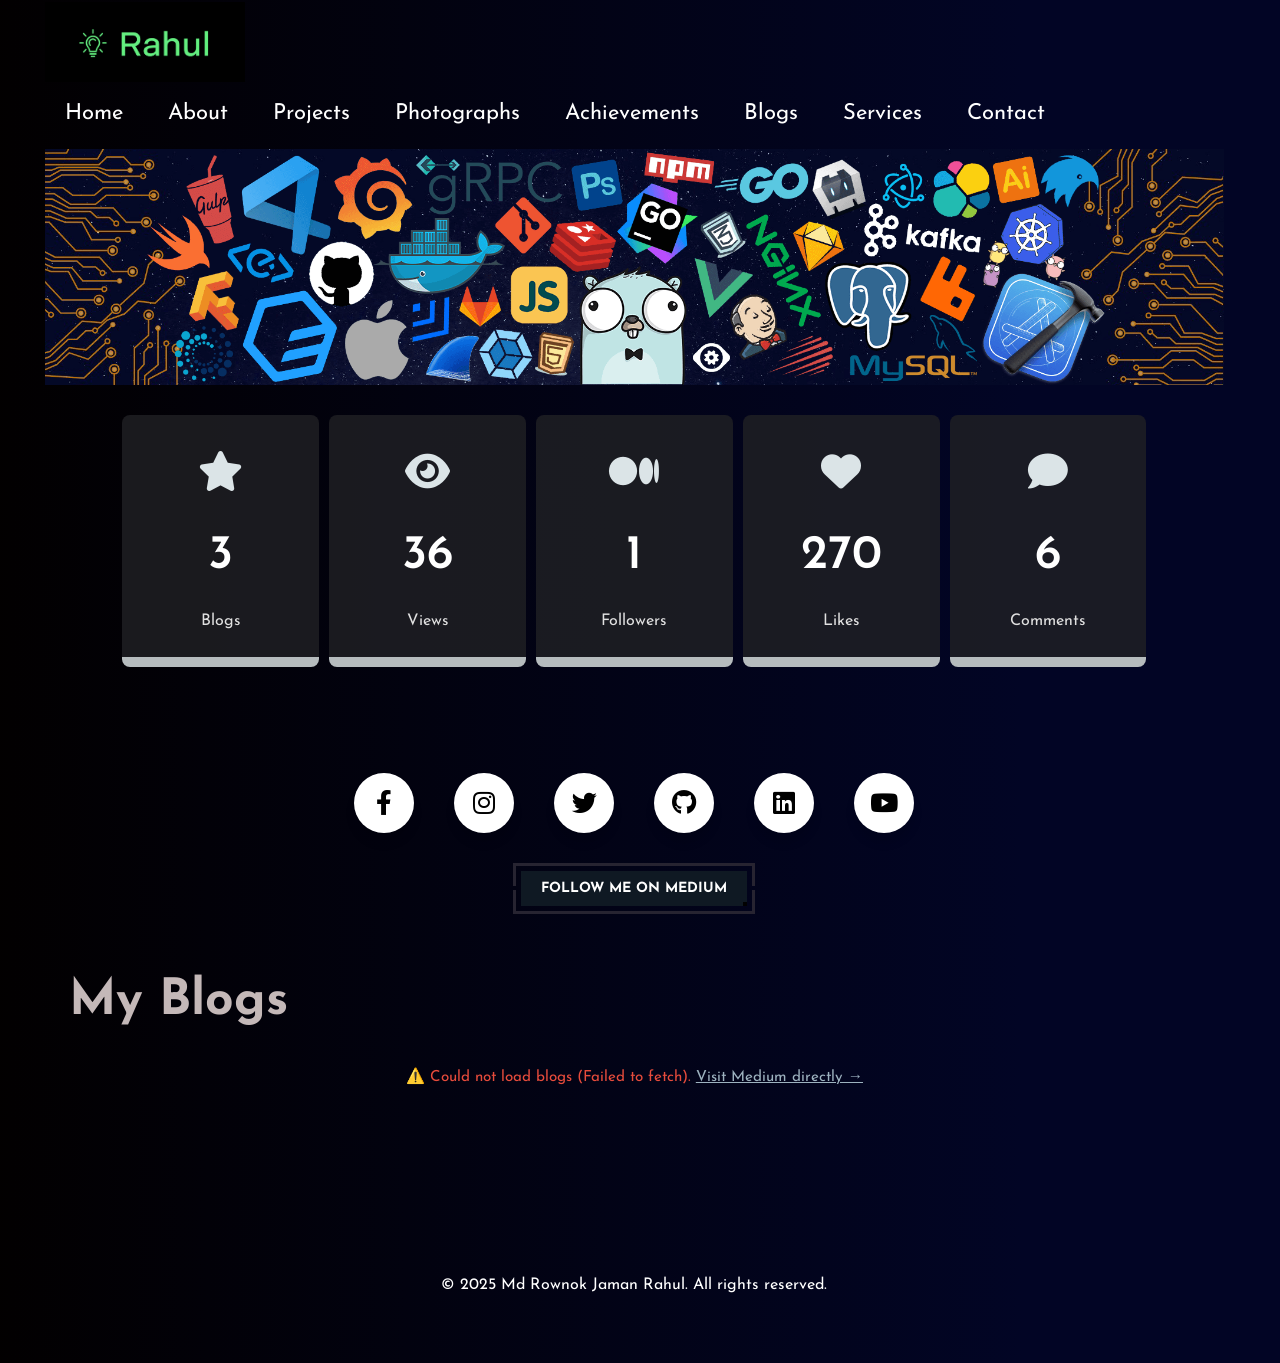
<file: Section-Blog/blog.html>
<!DOCTYPE html>
<html lang="en">

<head>
    <meta charset="UTF-8">
    <meta name="viewport" content="width=device-width, initial-scale=1.0">
    <meta http-equiv="X-UA-Compatible" content="ie=edge">

    <title>Rahul's Portfolio</title>
    <link rel="icon" href="../images/logo.png" type="image/x-icon">
    <link rel="stylesheet" href="blog.css">
    <link rel="preconnect" href="https://fonts.googleapis.com">
    <link rel="preconnect" href="https://fonts.gstatic.com" crossorigin>
    <link href="https://fonts.googleapis.com/css2?family=Josefin+Sans:wght@100;300;400;600;700&display=swap"
        rel="stylesheet">
    <link href="http://cdnjs.cloudflare.com/ajax/libs/font-awesome/4.3.0/css/font-awesome.css" rel="stylesheet"
        type='text/css'>
    <link rel="stylesheet" href="https://cdnjs.cloudflare.com/ajax/libs/font-awesome/6.0.0-beta2/css/all.min.css" />
    <link rel="stylesheet" href="https://use.fontawesome.com/releases/v5.13.0/css/all.css">
    <link rel="stylesheet" href="https://cdnjs.cloudflare.com/ajax/libs/animate.css/4.1.1/animate.min.css" />

    <!-- <script src="https://kit.fontawesome.com/a076d05399.js"></script> -->
</head>

<body>
    <div id="header">
        <div class="container box">
            <nav>
                <img src="../images/cover.png" class="logo" width="200">

                <ul id="sidemenu">
                    <li><a href="../index.html">Home</a></li>
                    <li><a href="../index.html#about">About</a></li>
                    <li><a href="../index.html#projects">Projects</a></li>
                    <li><a href="../Section-Photo/photography.html">Photographs</a></li>
                    <li><a href="../index.html#Achievements">Achievements</a></li>
                    <li><a href="../Section-Blog/blog.html">Blogs</a></li>
                    <li><a href="../Section-Service/service.html">Services</a></li>
                    <li><a href="../index.html#contactme">Contact</a></li>
                    <i class="fas fa-times" onclick="closemenu()"></i>
                </ul>
                <i class="fas fa-bars" onclick="openmenu()"></i>
            </nav>

        </div>


        <div id="head">
            <div class="container box">
                <div class="head-content">
                    <img src="../blogs/head.png">
                </div>
            </div>
        </div>


        <div class="follower box">
            <div class="wrapperpp">
              

                <div class="containerpp ">
                    <i class="fa-solid fa-star"></i>
                    <span class="num" data-val="11">000</span>
                    <span class="text">Blogs</span>

                </div>

                <div class="containerpp">
                    <i class="fa-solid fa-eye"></i>
                    <span class="num" data-val="1507">000</span>
                    <span class="text">Views</span>
                </div>

                <div class="containerpp">
                    <i class="fa-brands fa-medium"></i>
                    <span class="num" data-val="33">000</span>
                    <span class="text">Followers</span>
                </div>


                <div class="containerpp">
                    <i class="fa-solid fa-heart"></i>
                    <span class="num" data-val="1305">000</span>
                    <span class="text">Likes</span>
                </div>
                <div class="containerpp">
                    <i class="fa-solid fa-comment"></i>
                    <span class="num" data-val="22">000</span>
                    <span class="text">Comments</span>
                </div>
            </div>

        </div>





        <div class="Social box">


            <div class="wrappeer animate__animated animate__fadeInLeft">
                <div class="icon facebook" onclick="window.location.href = 'https://www.facebook.com/mdrownokjamanrahul/';">
                    <div class="tooltip">Facebook</div>
                    <span><i class="fab fa-facebook-f"></i> </span>
                </div>
                <div class="icon instagram"
                    onclick="window.location.href = 'https://www.instagram.com/mdrownokjamanrahul/';">
                    <div class="tooltip">Instagram</div>
                    <span><i class="fab fa-instagram"></i> </span>
                </div>
                <div class="icon twitter" onclick="window.location.href = 'https://twitter.com/mdrownokjamanrahul';">
                    <div class="tooltip">Twitter</div>
                    <span><i class="fab fa-twitter"></i> </span>
                </div>
                <div class="icon github" onclick="window.location.href = 'https://github.com/mdrownokjamanrahul';">
                    <div class="tooltip">GitHub</div>
                    <span><i class="fab fa-github"></i> </span>
                </div>
                <div class="icon linkedin"
                    onclick="window.location.href = 'https://www.linkedin.com/in/mdrownokjamanrahul/';">
                    <div class="tooltip">Linkedin</div>
                    <span><i class="fab fa-linkedin"></i> </span>
                </div>
                <div class="icon youtube" onclick="window.location.href = 'https://youtube.com/@mdrownokjamanrahul';">
                    <div class="tooltip">YouTube</div>
                    <span><i class="fab fa-youtube"></i> </span>
                </div>

            </div>

            <div class="cv animate__animated animate__fadeInRight box">
                <button class="button" onclick="window.location.href = 'https://medium.com/@rownokjamanrahul';">
                    <span class="button_lg">
                        <span class="button_sl"></span>
                        <span class="button_text">Follow Me on Medium</span>
                    </span>
                </button>
            </div>
        </div>
    </div>

    <!-- <script>
        var sidemenu = document.getElementById("sidemenu");

        function openmenu() {
            sidemenu.style.right = "0px";
        }
        function closemenu() {
            sidemenu.style.right = "-250px";
        }
    </script> -->

    <script src="menu.js"></script>


    <div id="progress">
        <span id="progress-value" class="gotoTop">
            <?xml version="1.0" ?>
            <!DOCTYPE svg PUBLIC '-//W3C//DTD SVG 1.1//EN' 'http://www.w3.org/Graphics/SVG/1.1/DTD/svg11.dtd'><svg
                height="512px" id="Layer_1" style="enable-background:new 0 0 512 512;" version="1.1"
                viewBox="0 0 512 512" width="512px" xml:space="preserve" xmlns="http://www.w3.org/2000/svg"
                xmlns:xlink="http://www.w3.org/1999/xlink">
                <path
                    d="M128.4,189.3L233.4,89c5.8-6,13.7-9,22.4-9c8.7,0,16.5,3,22.4,9l105.4,100.3c12.5,11.9,12.5,31.3,0,43.2  c-12.5,11.9-32.7,11.9-45.2,0L288,184.4v217c0,16.9-14.3,30.6-32,30.6c-17.7,0-32-13.7-32-30.6v-217l-50.4,48.2  c-12.5,11.9-32.7,11.9-45.2,0C115.9,220.6,115.9,201.3,128.4,189.3z" />
            </svg>
        </span>
    </div>
    <!-- <script>
        let calcScrollValue = () => {
            let scrollProgress = document.getElementById("progress");
            let progressValue = document.getElementById("progress-value");
            let pos = document.documentElement.scrollTop;
            let calcHeight =
                document.documentElement.scrollHeight -
                document.documentElement.clientHeight;
            let scrollValue = Math.round((pos * 100) / calcHeight);
            if (pos > 100) {
                scrollProgress.style.display = "grid";
            } else {
                scrollProgress.style.display = "none";
            }
            scrollProgress.addEventListener("click", () => {
                document.documentElement.scrollTop = 0;
            });
            scrollProgress.style.background = `conic-gradient(#05BFDB ${scrollValue}%, #d7d7d7 ${scrollValue}%)`;
        };
        window.onscroll = calcScrollValue;
        window.onload = calcScrollValue;
    </script> -->

    <script src="Scroll-Top.js"></script>

    <!-- home function -->


    <div id="projects">
        <div class="containers animate__animated animate__fadeInUp">
            <h1 class="sub-title">My Blogs</h1>
            <!-- Loading state -->
            <div id="blog-loading" style="text-align:center;padding:60px 20px;color:#9DB2BF;font-size:1rem;letter-spacing:2px;">
                &#9203; Loading blogs from Medium...
            </div>
            <!-- Error state -->
            <div id="blog-error" style="display:none;text-align:center;padding:40px 0;color:#e74c3c;font-size:.95rem;">
                &#9888; Could not load blogs. <a href="https://medium.com/@rownokjamanrahul" target="_blank" style="color:#9DB2BF;">Visit Medium directly &#8594;</a>
            </div>
            <!-- Blog cards will be injected here by JavaScript -->
            <div class="service-list" id="blog-container">
            </div>
            </div>
        </div>
    </div>

    <script src="blog.js"></script>

    <!-- <div class="profile">
        <div class="container">

            <div class="card" onclick="window.location.href = 'https://medium.com/@sumontasaha80';">
                <div class="infos">
                    <div class="image">
                        <img src="images/about.png">
                    </div>
                    <div class="info">
                        <div>
                            <p class="name">
                                Md Rownok Jaman Rahul
                            </p>
                            <p class="function">
                                Software Engineer
                            </p>
                        </div>
                        <div class="stats">
                            <p class="flex flex-col">
                                Articles
                                <span class="state-value">
                                    11
                                </span>
                            </p>
                            <p class="flex">
                                Followers
                                <span class="state-value">
                                    27
                                </span>
                            </p>

                        </div>
                    </div>
                </div>
                <button class="request" type="button"
                    onclick="window.location.href = 'https://medium.com/@sumontasaha80';">
                    Follow Me @medium.com
                </button>
            </div>

        </div>
    </div> -->

    <div class="end">
        <p>© 2025 Md Rownok Jaman Rahul. All rights reserved.</p>
    </div>







</body>

</html>
</file>
<file: Section-Blog/blog.css>
* {
    margin: 0;
    padding: 0;
    box-sizing: border-box;
    font-family: 'Josefin Sans', sans-serif;
}

body {

    color: #fff;
    background: linear-gradient(90deg, rgba(2, 0, .6, 1) 0%, rgb(2, 5, 37) 80%);
}

#header {
    width: 100%;
    background-size: cover;
    background-position: center;

}

.box {
    opacity: 0;
    transition: opacity 3.5s ease;
    -webkit-transition: opacity 3.5s ease;
    -moz-transition: opacity 3.5s ease;
    -ms-transition: opacity 3.5s ease;
    -o-transition: opacity 3.5s ease;
  }
  
  
  @keyframes slideIn1 {
    0% {
        opacity: 0;
        transform: translateX(-100%);
    }
  
    100% {
        opacity: 1;
        transform: translateX(0);
    }
  }
  

nav .fas {
    display: none;
}


.container {
    padding: 2px 4%;
    opacity: 0;
  
  }
  
  .containers {
  
    padding: 2px 4%;
    opacity: 0;
  
  
  }

nav {
    display: flex;
    align-items: center;
    justify-content: space-between;
    flex-wrap: wrap;

}

nav ul li {
    display: inline-block;
    list-style: none;
    margin: 20px;
}

nav ul li:hover {
    scale: 1.1;
    transition: 0.5s;
    -webkit-transition: 0.5s;
    -moz-transition: 0.5s;
    -ms-transition: 0.5s;
    -o-transition: 0.5s;
  }
  

nav ul li a {
    text-decoration: none;
    color: #fff;
    font-size: 22px;
    position: relative;
}

nav ul li a::after {
    content: '';
    width: 0;
    height: 3px;
    background: #dbc7cd;
    position: absolute;
    left: 0;
    bottom: -10px;
    transition: 0.5s;
    -webkit-transition: 0.5s;
    -moz-transition: 0.5s;
    -ms-transition: 0.5s;
    -o-transition: 0.5s;
}

nav ul li a:hover::after {
    width: 100%;


}


.head-content img {
    width: 100%;
    margin-bottom: 30px;

}

.col-1 h1 {


    font-size: 50px;

    color: #ababab;
    padding-top: 30px;
}

/* ...........about me............ */
#about {

    padding-top: 80px;
    padding-left: 40px;

    width: 100%;
    height: 100vh;
}

.row {
    display: flex;
    justify-content: space-between;
    flex-wrap: wrap;
}

.col-2 {
    flex-basis: 35%;
}

.col-2 img {
    width: 100%;
    margin-top: 70px;
    border-radius: 15px;
    -webkit-border-radius: 15px;
    -moz-border-radius: 15px;
    -ms-border-radius: 15px;
    -o-border-radius: 15px;
}

.col-2 img:hover {
    transform: scale(1.1);
    -webkit-transform: scale(1.1);
    -moz-transform: scale(1.1);
    -ms-transform: scale(1.1);
    -o-transform: scale(1.1);
}

.col-1 {
    flex-basis: 60%;

    padding: 10px;
    width: 60%;
    height: 600px;
    overflow: hidden;
    overflow-y: scroll;
}


#progress {
    position: fixed;
    bottom: 20px;
    right: 40px;
    z-index: 4;
    height: 70px;
    width: 70px;
    display: none;
    place-items: center;
    border-radius: 50%;
    box-shadow: 0 0 10px rgba(0, 0, 0, 0.2);
    cursor: pointer;
  }
  
  #progress-value {
    display: block;
    height: calc(100% - 15px);
    width: calc(100% - 15px);
    background-color: #ffffff;
    border-radius: 50%;
    display: grid;
    place-items: center;
    font-size: 35px;
    color: #001a2e;
  }



.gotoTop svg{

    cursor: pointer;
    height: 40px;
    width: 45px;
  }
  


/* social */
.button {
    -moz-appearance: none;
    -webkit-appearance: none;
    appearance: none;
    border: none;
    background: none;
    color: #0f1923;
    cursor: pointer;
    position: relative;
    padding: 8px;
    margin-bottom: 20px;
    text-transform: uppercase;
    font-weight: bold;
    font-size: 14px;
    transition: all .15s ease;
}

.button::before,
.button::after {
    content: '';
    display: block;
    position: absolute;
    right: 0;
    left: 0;
    height: calc(50% - 5px);
    border: 3px solid #272431;
    transition: all .15s ease;
}

.button::before {
    top: 0;
    border-bottom-width: 0;
}

.button::after {
    bottom: 0;
    border-top-width: 0;
}

.button:active,
.button:focus {
    outline: none;
}

.button:active::before,
.button:active::after {
    right: 3px;
    left: 3px;
}

.button:active::before {
    top: 3px;
}

.button:active::after {
    bottom: 3px;
}

.button_lg {
    position: relative;
    display: block;
    padding: 10px 20px;
    color: #fff;
    background-color: #0f1923;
    overflow: hidden;
    box-shadow: inset 0px 0px 0px 1px transparent;
}

.button_lg::before {
    content: '';
    display: block;
    position: absolute;
    top: 0;
    left: 0;
    width: 2px;
    height: 2px;
    background-color: #0f1923;
}

.button_lg::after {
    content: '';
    display: block;
    position: absolute;
    right: 0;
    bottom: 0;
    width: 4px;
    height: 4px;
    background-color: #020202;
    transition: all .2s ease;
}

.button_sl {
    display: block;
    position: absolute;
    top: 0;
    bottom: -1px;
    left: -8px;
    width: 0;
    background-color: #ff004f;
    transform: skew(-15deg);
    transition: all .2s ease;
}

.button_text {
    position: relative;
}

.button:hover {
    color: #0f1923;
}

.button:hover .button_sl {
    width: calc(100% + 15px);
}

.button:hover .button_lg::after {
    background-color: #fff;
}

.Social {



    display: grid;
    height: 100%;
    width: 100%;
    place-items: center;


}

.wrappeer {
    display: inline-flex;
}

.wrappeer .icon {

    margin: 0 20px;
    display: flex;
    align-items: center;
    justify-content: center;
    flex-direction: column;
    position: relative;
    z-index: 3;
    cursor: pointer;
    color: #000;
}

.wrappeer .icon span {
    position: relative;
    height: 60px;
    width: 60px;
    display: block;
    color: #000;
    background: #fff;
    text-align: center;
    z-index: 3;
    border-radius: 50%;
    -webkit-border-radius: 50%;
    -moz-border-radius: 50%;
    -ms-border-radius: 50%;
    -o-border-radius: 50%;

    box-shadow: 0 10px 10px rgba(0, 0, 0, 0.1);
}

.wrappeer .icon:hover span i {
    color: #fff;
}

.wrappeer .icon span i {
    font-size: 25px;
    line-height: 60px;
}

.wrappeer .icon .tooltip {
    position: absolute;
    top: 0px;
    background: #000000;
    font-size: 20px;
    padding: 10px 18px;
    box-shadow: 0 10px 10px rgba(0, 0, 0, 0.1);
    border-radius: 30px;
    -webkit-border-radius: 30px;
    -moz-border-radius: 30px;
    -ms-border-radius: 30px;
    -o-border-radius: 30px;
    opacity: 0;
    pointer-events: none;
    transition: all 0.3s cubic-bezier(0, 68, -0.55, 0.265, 1.55);
    -webkit-transition: all 0.3s cubic-bezier(0, 68, -0.55, 0.265, 1.55);
    -moz-transition: all 0.3s cubic-bezier(0, 68, -0.55, 0.265, 1.55);
    -ms-transition: all 0.3s cubic-bezier(0, 68, -0.55, 0.265, 1.55);
    -o-transition: all 0.3s cubic-bezier(0, 68, -0.55, 0.265, 1.55);
}

.wrappeer .icon:hover .tooltip {

    top: -70px;
    opacity: 1;
    pointer-events: auto;
}

.wrappeer .icon .tooltip::before {

    position: absolute;
    content: "";
    height: 15px;
    width: 15px;
    background: #f7f7f7;
    bottom: -8px;
    left: 50%;
    transform: translateX(-50%) rotate(45deg);

}


.wrappeer .icon:hover span,
.wrappeer .icon:hover .tooltip {

    text-shadow: 0px -1px 0px rgba(0, 0, 0, 0.4);
}

.wrappeer .facebook:hover span,
.wrappeer .facebook:hover .tooltip,
.wrappeer .facebook:hover .tooltip::before {

    background: #3b5999;
    color: #ffffff;
}

.wrappeer .instagram:hover span,
.wrappeer .instagram:hover .tooltip,
.wrappeer .instagram:hover .tooltip::before {

    background: #e1306c;
    color: #ffffff;
}

.wrappeer .twitter:hover span,
.wrappeer .twitter:hover .tooltip,
.wrappeer .twitter:hover .tooltip::before {

    background: #46c1f6;
    color: #ffffff;
}

.wrappeer .github:hover span,
.wrappeer .github:hover .tooltip,
.wrappeer .github:hover .tooltip::before {

    background: #333;
    color: #ffffff;
}

.wrappeer .linkedin:hover span,
.wrappeer .linkedin:hover .tooltip,
.wrappeer .linkedin:hover .tooltip::before {

    background: #1b4fbe;
    color: #ffffff;
}


.wrappeer .youtube:hover span,
.wrappeer .youtube:hover .tooltip,
.wrappeer .youtube:hover .tooltip::before {

    background: #b91616;
    color: #ffffff;
}

.cv {

    margin-top: 30px;
}



#projects {


    margin-bottom: 100px;
}

.sub-title {
    font-size: 50px;
    font-weight: 800;
    color: #c4b8b8;
    margin-top: 40px;
}

.service-list {
    display: grid;
    grid-template-columns: repeat(auto-fit, minmax(400px, 1fr));
    grid-gap: 30px;
    margin-top: 50px;
}

.post-card {
    width: 450px;
    height: 480px;
    background: lightgrey;
    background: linear-gradient(to right, rgb(198, 193, 201) 0%, rgb(90, 140, 216) 100%);
    border: 1px solid rgb(84 90 106);
    border-radius: 20px;
    display: flex;
    flex-direction: column;
    padding: 10px 17px;
    transition: all .4s;
    -webkit-transition: all .4s;
    -moz-transition: all .4s;
    -ms-transition: all .4s;
    -o-transition: all .4s;

}

.post-card:hover {
    transform: translateY(-15px);
    -webkit-transform: translateY(-15px);
    -moz-transform: translateY(-15px);
    -ms-transform: translateY(-15px);
    -o-transform: translateY(-15px);
    background: linear-gradient(to right, rgb(198, 193, 201) 0%, rgb(233, 144, 71) 100%);

}

.avatar {
    height: 40px;
    width: 44px;
    border-radius: 50%;
    background-color: rgb(198, 192, 204);

}

.avatar img {
    height: 100%;
    width: 100%;
    border-radius: 50%;
}

.title {
    font-size: 24px;
    line-height: 27px;
    font-weight: 600;
    margin-top: 10px;
    color: #0a0a0a;
    text-decoration: none;
    transition: all .35s ease-in;
}



.datetime {
    font-size: 14px;
    color: rgb(23, 23, 24);

}

.datetime1 {
    font-size: 14px;
    color: rgb(23, 23, 24);

    font-weight: 600;
}

.seting {
    display: flex;
    justify-content: space-between;
    margin: 15px 5px;
}


.image-preview {
    flex: 1;
    min-height: 150px;
    width: 100%;


    /* background-color: blueviolet;
    background-image: linear-gradient(to top left, blueviolet, rgb(73, 31, 112)); */
    margin-bottom: 4px;
}

.image-preview img {
    width: 100%;
    height: 100%;
    box-shadow: 5px 5px 5px rgb(38, 39, 39);
    border-radius: 10px;
    border: #333 1px solid;
    -webkit-border-radius: 10px;
    -moz-border-radius: 10px;
    -ms-border-radius: 10px;
    -o-border-radius: 10px;


}



.comment-like {
    display: flex;
    justify-content: space-around;
    align-items: center;
    padding: 2px 0;
}

.comment-like span {
    cursor: pointer;
    height: 40px;
    width: 45px;
    padding: 0 3px;
    display: flex;
    align-items: center;
    justify-content: center;
    font-weight: 800;
    border-radius: 10px;
    background-color: transparent;
    transition: all .15s ease;
    color: #000;
    font-size: 15px;
    -webkit-transition: all .15s ease;
    -moz-transition: all .15s ease;
    -ms-transition: all .15s ease;
    -o-transition: all .15s ease;
}

.comment-like .like {
    cursor: pointer;
    height: 40px;
    width: 60px;
    padding: 0 3px;
    font-weight: 800;
    border-radius: 10px;
    background-color: transparent;
    transition: all .15s ease;
    color: #000;

    font-size: 15px;
}
/* .comment-like span svg {

    margin-left: 10px;
} */

.comment-like span:hover {
    background-color: rgba(230, 20, 55, 0.096);
}


.comment-like span svg {
    fill: rgb(12, 12, 12);
    margin-right: 2px;
}


.end {
    align-items: center;
    justify-content: center;
    text-align: center;
    margin-bottom: 70px;
    margin-top: 30px;
}




.card {
    width: 330px;
    border-radius: 1rem;
    background-color: rgb(49, 51, 53);
    padding: 1rem;
    -webkit-border-radius: 1rem;
    -moz-border-radius: 1rem;
    -ms-border-radius: 1rem;
    -o-border-radius: 1rem;
}

.infos {
    display: flex;
    flex-direction: row;
    align-items: flex-start;
    grid-gap: 1rem;
    gap: 1rem;

}

.image {
    height: 8rem;
    width: 6rem;
    border-radius: 0.5rem;
    background-color: rgb(118, 36, 194);
    background: linear-gradient(to bottom right, rgb(118, 36, 194), rgb(185, 128, 240));
}

.image img {
    height: 100%;
    width: 100%;
    border-radius: 0.5rem;
}

.info {
    height: 7rem;
    flex: 2;
    display: flex;
    flex-direction: column;
    justify-content: space-between;
}

.name {
    font-size: 1.5rem;
    line-height: 1.75rem;
    font-weight: 500;
    color: rgb(223, 216, 216);
}

.function {
    font-size: 0.855rem;
    line-height: 2;
    color: rgba(156, 163, 175, 1);
}

.stats {
    width: 100%;
    border-radius: 0.5rem;

    padding: 0.5rem;
    display: flex;
    align-items: center;
    justify-content: space-between;
    font-size: 0.75rem;
    line-height: 1rem;
    color: rgb(172, 165, 165);
}

.flex {
    display: flex;
    flex-direction: column;
    align-items: center;
    margin: 1 4px;
}

.state-value {
    font-weight: 700;
    color: rgb(168, 162, 168);
}

.request {
    margin-top: 1.5rem;
    width: 100%;
    border: 1px solid transparent;
    border-radius: 0.5rem;
    padding: 0.5rem 1rem;
    font-size: 1rem;
    line-height: 1.5rem;
    transition: all .3s ease;
}

.request:hover {
    background-color: rgb(194, 36, 57);
    color: #fff;
}


.profile {
    display: flex;
    align-items: center;
    justify-content: center;
    margin-top: 20px;
    margin-bottom: 0px;
}




















/* set screens  */

/* phone screen */
@media only screen and (max-width: 600px) {

    nav .fas {
        display: block;
        font-size: 22px;
    }

    nav ul {

        background: #5a5758;
        position: fixed;
        z-index: 1;
        top: 0;
        right: -250px;
        width: 250px;
        height: 100vh;
        padding-top: 40px;
        z-index: 2;
        transition: right 0.5s;

    }


    .logo {
        width: 200px;

    }

    nav ul li {

        display: block;
        margin: 25px;
        text-align: center;
        color: #000;
        padding: 17px;
        background: #060606;
        box-shadow: 5px 5px 5px rgb(38, 39, 39);
        border-radius: 5px;
        -webkit-border-radius: 5px;
        -moz-border-radius: 5px;
        -ms-border-radius: 5px;
        -o-border-radius: 5px;
    }


    nav ul .fas {

        position: absolute;
        top: 25px;
        left: 25px;

        cursor: pointer;
    }

    .wrappeer {
        display: grid;
        position: relative;
        grid-template-columns: repeat(3, 1fr);
        grid-gap: 20px;
        z-index: 0;
    }



    .sub-title {
        font-size: 30px;
        font-weight: 800;
        color: #c4b8b8;
        margin-top: 20px;
    }

    .service-list {
        display: flex;
        flex-direction: column;
        margin-top: 50px;
        left: 0;
        right: 0;
    }

    .post-card {
        width: 330px;
        height: 350px;
        background: lightgrey;
        background: linear-gradient(to right, rgb(198, 193, 201) 0%, rgb(90, 140, 216) 100%);
        border: 1px solid rgb(84 90 106);
        border-radius: 20px;
        display: flex;
        flex-direction: column;
        padding: 10px 17px;

    }



    .avatar {
        height: 30px;
        width: 34px;

    }



    .title {
        font-size: 15px;
        line-height: 22px;
        font-weight: 600;
        margin-top: 5px;

    }



    .datetime {

        font-size: 13px;

    }

    .datetime1 {
        font-size: 13px;
        color: rgb(23, 23, 24);

        font-weight: 500;
    }



    .comment-like span {
        cursor: pointer;
        height: 30px;
        width: 30px;
        padding: 2 3px;
        display: flex;
        align-items: center;
        justify-content: center;
        font-weight: 700;
        border-radius: 10px;
        background-color: transparent;
        transition: all .15s ease;
        color: #000;
    }

    .service-list {

        padding-left: 10px;

        display: grid;
        grid-template-columns: repeat(auto-fit, minmax(400px, 1fr));
        grid-gap: 20px;
        margin-top: 20px;
    }

    .sub-title {
        padding-left: 10px;
    }

    .end {

        font-size: 12px;

    }

    .comment-like span {
   
        font-size: 9px;
    }

    .comment-like .like {
        cursor: pointer;
        height: 40px;
        width: 40px;
        padding: 0 3px;
        font-weight: 800;
        border-radius: 10px;
        background-color: transparent;
        transition: all .15s ease;
        color: #000;
    
        font-size: 9px;
    }




    .post-card:hover {
        transform: translateY(0px);
        -webkit-transform: translateY(0px);
        -moz-transform: translateY(0px);
        -ms-transform: translateY(0px);
        -o-transform: translateY(0px);
        background: linear-gradient(to right, rgb(198, 193, 201) 0%, rgb(233, 144, 71) 100%);
    }





}

/* tablet or small laptop screen */

@media (min-width: 601px) and (max-width: 1024px) {



    nav .fas {
        display: block;
        font-size: 22px;
    }

    nav ul {
        background: #3d3b3c;
        position: fixed;
        top: 0;
        right: -200px;
        width: 200px;
        height: 100vh;
        padding-top: 50px;
        z-index: 2;
        transition: right 0.5s;

    }

    .logo {
        width: 200px;

    }

    nav ul li {
        display: block;

        margin: 40px;
        text-align: center;


    }

    nav ul .fas {

        position: absolute;
        top: 25px;
        left: 25px;

        cursor: pointer;
    }


}



@media (min-width: 1200px) and (max-width: 1500px) {

    body {

        width: 96%;
        margin-left: 20px;

    }

    .container {

        padding: 2px 2%;

    }

    .containers {

        padding: 2px 4%;

    }

    .service-list {

        grid-template-columns: repeat(auto-fit, minmax(360px, 1fr));
        grid-gap: 20px;

    }

    .post-card {
        width: 360px;
        height: 400px;

    }

    .title {
        font-size: 20px;
        font-weight: 600;

    }
}

/*  monitor screen */
@media (min-width: 1910px) and (max-width: 3000px) {

    .service-list {

        padding-left: 10px;

        display: grid;
        grid-template-columns: repeat(auto-fit, minmax(400px, 1fr));
        grid-gap: 20px;
    }

    .post-card {
        width: 400px;
        height: 440px;
        background: lightgrey;
        background: linear-gradient(to right, rgb(198, 193, 201) 0%, rgb(90, 140, 216) 100%);
        border: 1px solid rgb(84 90 106);
        border-radius: 20px;
        display: flex;
        flex-direction: column;
        padding: 10px 17px;

    }
}



.follower {


    position: relative;
  
    margin-top: 120px;
    margin-bottom: -20px;
  
  }
  
  
  .wrapperpp {
    position: relative;
    width: 80vw;
    transform: translate(-50%, -50%);
    top: 50%;
    left: 50%;
    display: flex;
    justify-content: space-around;
    gap: 10px;
  }
  
  .containerpp {
    width: 28vmin;
    height: 28vmin;
    display: flex;
    flex-direction: column;
    justify-content: space-around;
    padding: 1em 0;
    position: relative;
    font-size: 16px;
    border-radius: 0.5em;
    background-color: #202124d0;
    border-bottom: 10px solid #b6bcbe;
  }
  
  .wrapperpp i {
    color: #dbe4e7;
    font-size: 2.5em;
    text-align: center;
  }
  
  span.num {
    color: #ffffff;
    display: grid;
    place-items: center;
    font-weight: 600;
    font-size: 3em;
  }
  
  span.text {
    color: #e0e0e0;
    font-size: 1em;
    text-align: center;
    pad: 0.7em 0;
    font-weight: 400;
    line-height: 0;
  }
  
  @media screen and (max-width: 1024px) {
    .wrapperpp {
        width: 85vw;
    }
  
    .containerpp {
        height: 26vmin;
        width: 26vmin;
        font-size: 12px;
    }
  }
  
  @media screen and (max-width: 768px) {
    .wrapperppp {
        width: 90vw;
        flex-wrap: wrap;
        gap: 30px;
    }
  
    .containerpp {
        width: calc(50% - 40px);
        height: 30vmin;
        font-size: 14px;
    }
  }
  
  @media screen and (max-width: 480px) {
  
    .follower {
  
  
        position: relative;
    
        margin-top: 50px;
        margin-bottom: 20px;
    
    }
    
  
    .wrapperpp .text {
      opacity: 1;
    }
  
    .containerpp {
        width: 100%;
        height: 25vmin;
        font-size: 8px;
    }
  }
</file>
